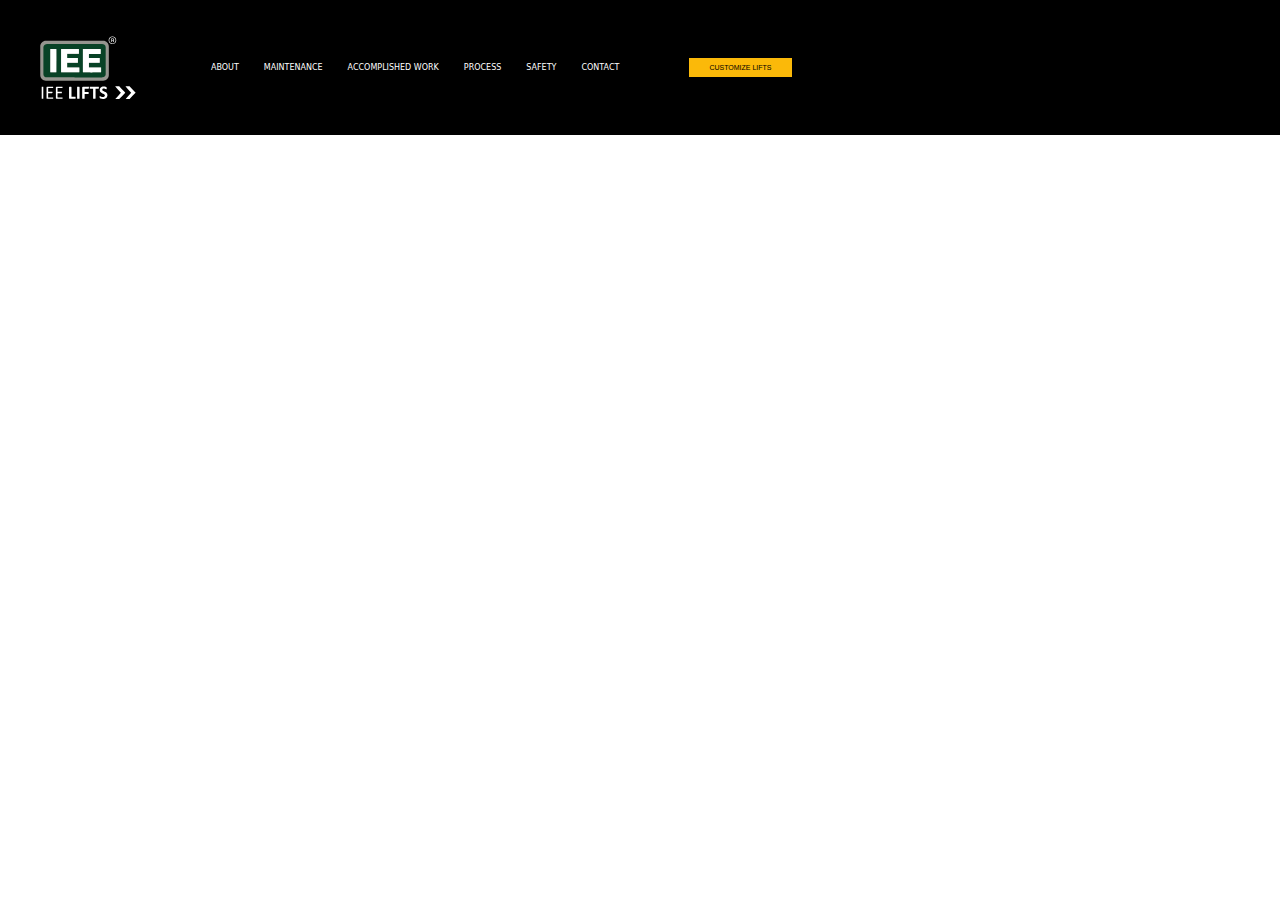
<file: index.html>
<!DOCTYPE html>
<html lang="en">
<head>
    <meta charset="UTF-8">
    <meta name="viewport" content="width=device-width, initial-scale=1.0">
    <title>IEE</title>
    <link rel="stylesheet" href="style.css">
</head>
<body>
    <div class="main">
        <div class="nav">
            <img src="./IEE-LIFTS-LOGOX-C6CKru2L.svg" alt="">
            <a href="./About/about.html">ABOUT</a>
            <a href="./Maintenance/maintenance.html">MAINTENANCE</a>
            <a href="./Accomplished_Work/accomplished_work.html">ACCOMPLISHED WORK</a>
            <a href="./Process/process.html">PROCESS</a>
            <a href="./Safety/safety.html">SAFETY</a>
            <a href="./Contact/contact.html">CONTACT</a>

            <button>CUSTOMIZE LIFTS</button>
        </div>
    </div>
</body>
</html>
</file>
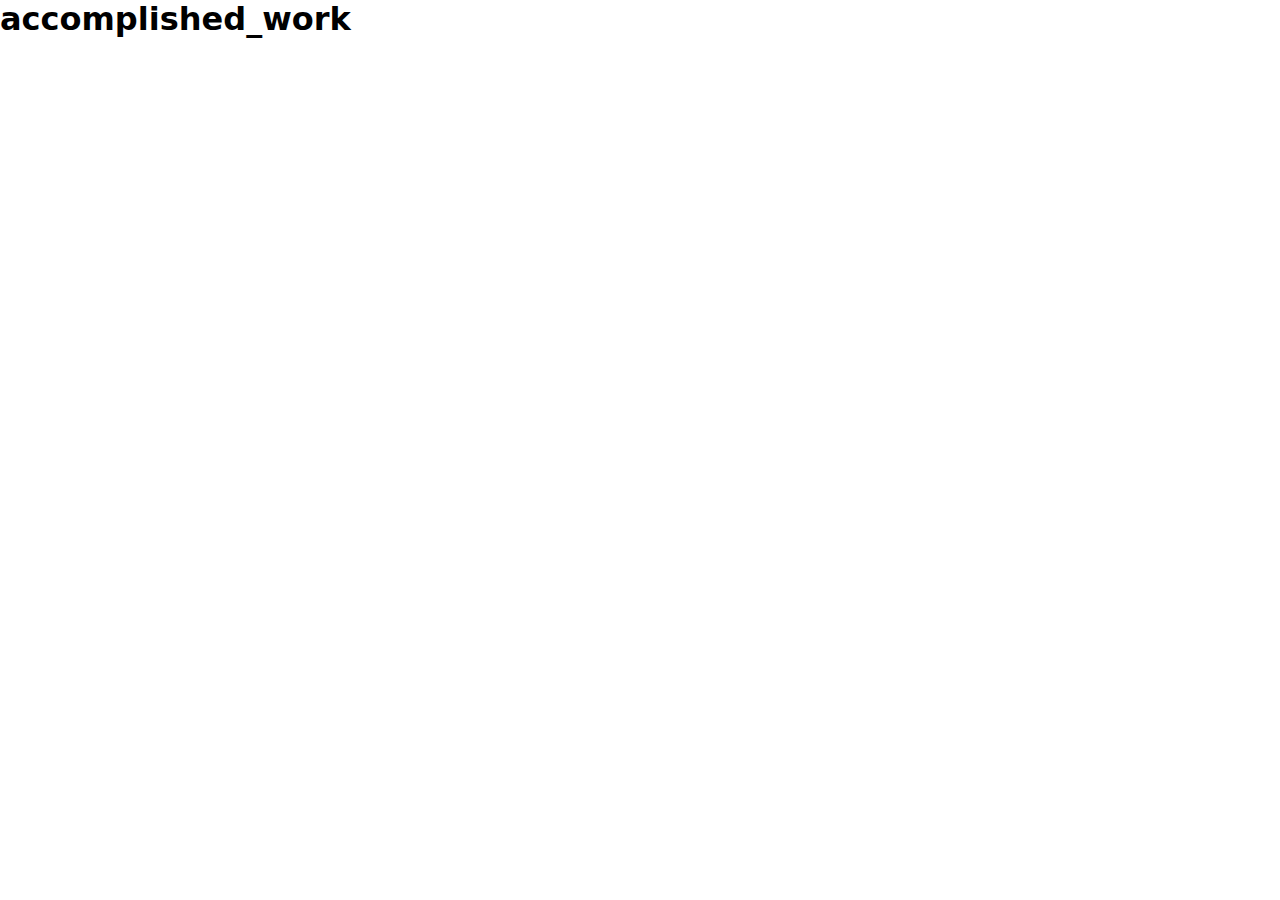
<file: Accomplished_Work/accomplished_work.html>
<!DOCTYPE html>
<html lang="en">
<head>
    <meta charset="UTF-8">
    <meta name="viewport" content="width=device-width, initial-scale=1.0">
    <title>Document</title>
    <link rel="stylesheet" href="accomplished_work.css">
</head>
<body>
    <div class="main">
        <h1>accomplished_work</h1>
    </div>
</body>
</html>
</file>
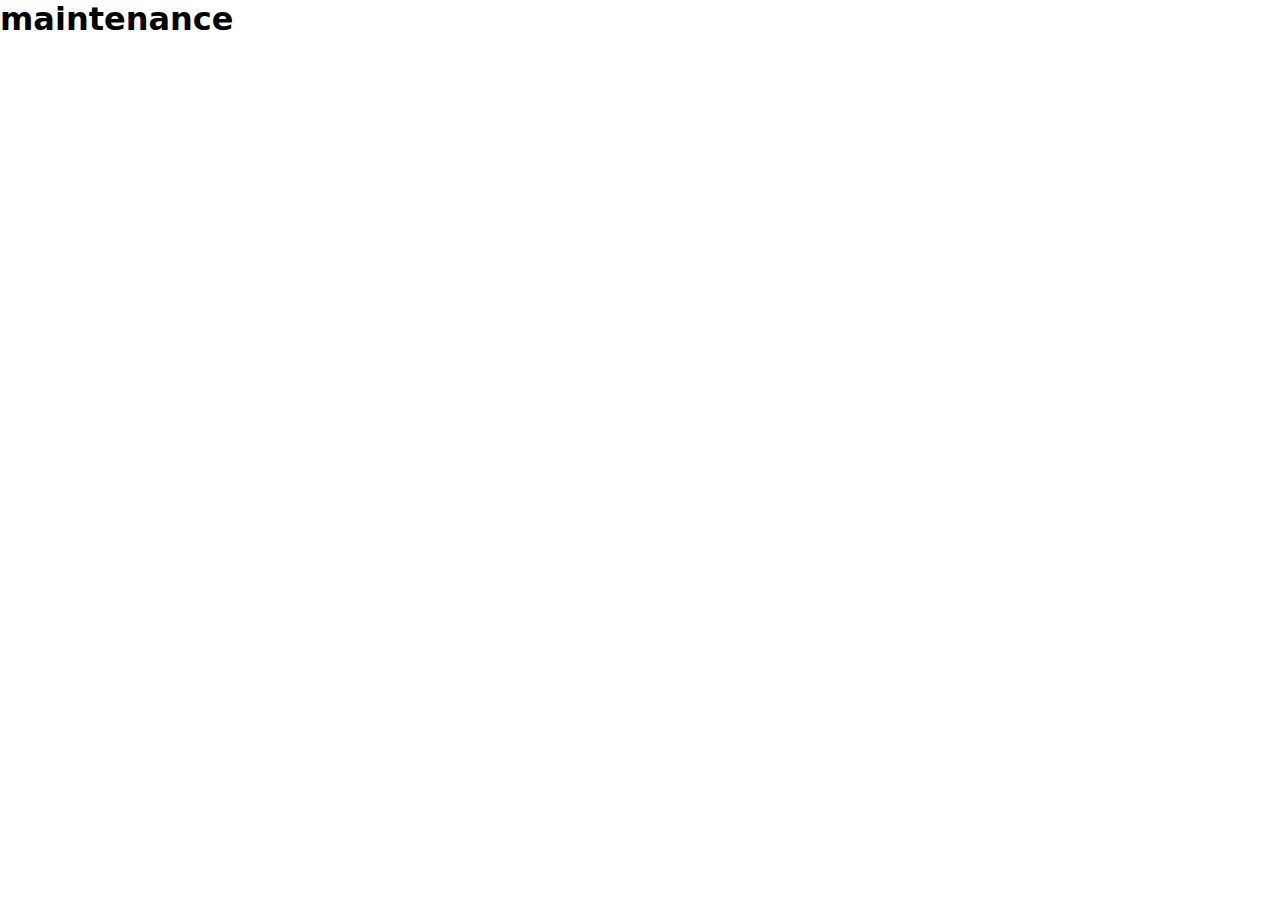
<file: Maintenance/maintenance.html>
<!DOCTYPE html>
<html lang="en">
<head>
    <meta charset="UTF-8">
    <meta name="viewport" content="width=device-width, initial-scale=1.0">
    <title>Document</title>
    <link rel="stylesheet" href="maintenance.css">
</head>
<body>
    <div class="main">
        <h1>maintenance</h1>
    </div>
</body>
</html>
</file>
<file: style.css>
* {
  margin: 0%;
  padding: 0%;
  box-sizing: border-box;
}

html,
body {
  width: 100%;
  height: 100%;
}

.main {
  width: 100%;
  height: 100%;
  font-family: system-ui, -apple-system, BlinkMacSystemFont, "Segoe UI", Roboto,
    Oxygen, Ubuntu, Cantarell, "Open Sans", "Helvetica Neue", sans-serif;
}

.main > .nav {
  width: 100%;
  height: 15%;
  background-color: black;
  padding-left: 40px;
  padding-right: 40px;
  display: flex;
  align-items: center;
}

.nav > img {
  width: 8%;
}

.nav > a{
    font-size: 8px;
    color: white;
    text-decoration: none;    
    margin-left: 25px;
}

.nav > a:nth-child(2){
    margin-left: 75px;
}

.nav > button {
    font-size: 7px;
    padding: 6px 20px;
    background-color: #FBB909;
    border: none;
    margin-left: 70px;
    cursor: pointer;
    transition-duration: 0.3s;
}

.nav > button:hover {
    background-color: white;
}
</file>
<file: Accomplished_Work/accomplished_work.css>
* {
    margin: 0%;
    padding: 0%;
    box-sizing: border-box;
  }
  
  html,
  body {
    width: 100%;
    height: 100%;
  }
  
  .main {
    width: 100%;
    height: 100%;
    font-family: system-ui, -apple-system, BlinkMacSystemFont, "Segoe UI", Roboto,
      Oxygen, Ubuntu, Cantarell, "Open Sans", "Helvetica Neue", sans-serif;
  }
</file>
<file: Maintenance/maintenance.css>
* {
    margin: 0%;
    padding: 0%;
    box-sizing: border-box;
  }
  
  html,
  body {
    width: 100%;
    height: 100%;
  }
  
  .main {
    width: 100%;
    height: 100%;
    font-family: system-ui, -apple-system, BlinkMacSystemFont, "Segoe UI", Roboto,
      Oxygen, Ubuntu, Cantarell, "Open Sans", "Helvetica Neue", sans-serif;
  }
</file>
